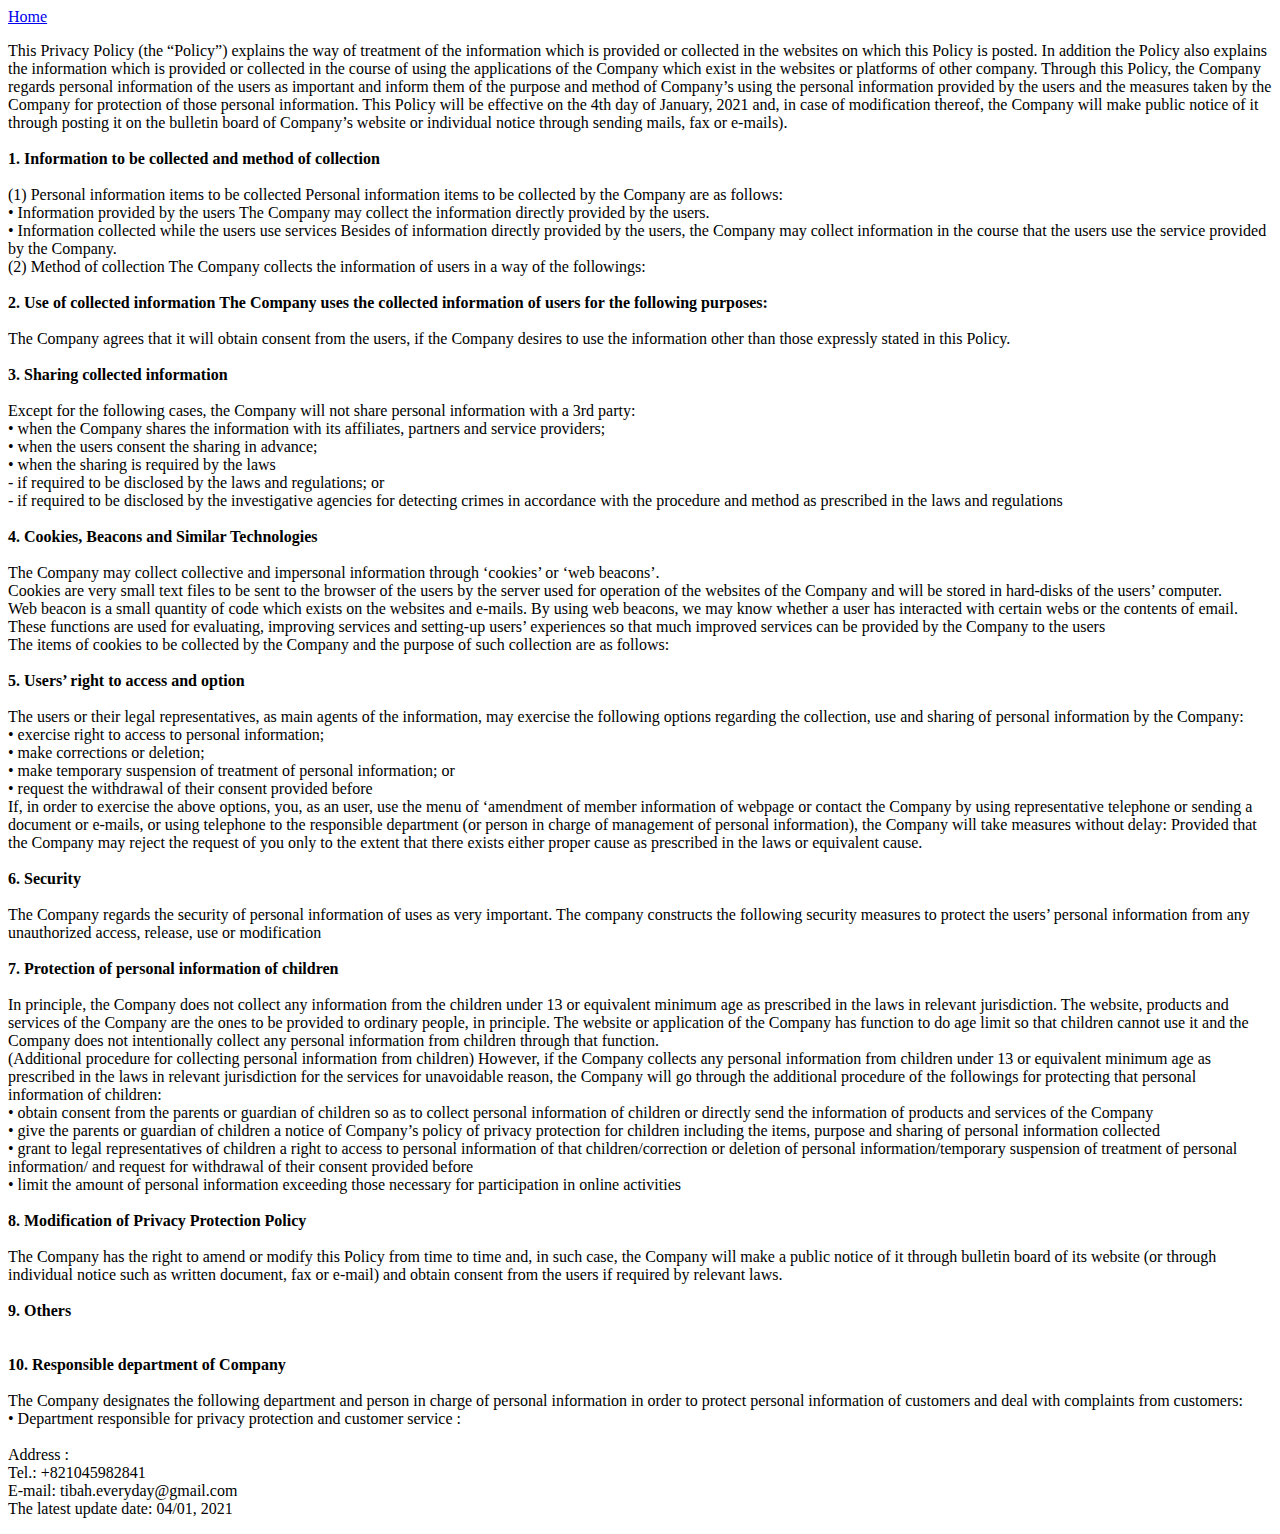
<file: privacypolicyEng.html>
<!DOCTYPE html>
<html lang="en">
<head>
    <meta charset="UTF-8">
    <meta name="viewport" content="width=device-width, initial-scale=1.0">
    <title>Document</title>
</head>
<body>
    <a href="index.html">Home</a>
    <p>
This Privacy Policy (the “Policy”) explains the way of treatment of the information which is provided or collected in the websites on which this Policy is posted. In addition the Policy also explains the information which is provided or collected in the course of using the applications of the Company which exist in the websites or platforms of other company. Through this Policy, the Company regards personal information of the users as important and inform them of the purpose and method of Company’s using the personal information provided by the users and the measures taken by the Company for protection of those personal information. This Policy will be effective on the 4th day of January, 2021 and, in case of modification thereof, the Company will make public notice of it through posting it on the bulletin board of Company’s website or individual notice through sending mails, fax or e-mails). 
<br><br>

<strong>1. Information to be collected and method of collection</strong> <br><br>

(1) Personal information items to be collected Personal information items to be collected by the Company are as follows: <br>

• Information provided by the users The Company may collect the information directly provided by the users.<br>
• Information collected while the users use services Besides of information directly provided by the users, the Company may collect information in the course that the users use the service provided by the Company.<br>

(2) Method of collection The Company collects the information of users in a way of the followings: <br><br>

<strong>2. Use of collected information The Company uses the collected information of users for the following purposes:</strong><br><br>

The Company agrees that it will obtain consent from the users, if the Company desires to use the information other than those expressly stated in this Policy.<br><br>

<strong>3. Sharing collected information </strong><br><br>

Except for the following cases, the Company will not share personal information with a 3rd party: <br>
• when the Company shares the information with its affiliates, partners and service providers;<br>
• when the users consent the sharing in advance; <br>
• when the sharing is required by the laws <br>
- if required to be disclosed by the laws and regulations; or<br>
- if required to be disclosed by the investigative agencies for detecting crimes in accordance with the procedure and method as prescribed in the laws and regulations <br><br>

<strong>4. Cookies, Beacons and Similar Technologies</strong><br><br>
The Company may collect collective and impersonal information through ‘cookies’ or ‘web beacons’. <br>
Cookies are very small text files to be sent to the browser of the users by the server used for operation of the websites of the Company and will be stored in hard-disks of the users’ computer. <br>
Web beacon is a small quantity of code which exists on the websites and e-mails. By using web beacons, we may know whether a user has interacted with certain webs or the contents of email. <br>
These functions are used for evaluating, improving services and setting-up users’ experiences so that much improved services can be provided by the Company to the users <br>
The items of cookies to be collected by the Company and the purpose of such collection are as follows:<br><br>

<strong>5. Users’ right to access and option</strong><br><br>
The users or their legal representatives, as main agents of the information, may exercise the following options regarding the collection, use and sharing of personal information by the Company: <br>
• exercise right to access to personal information; <br>
• make corrections or deletion; <br>
• make temporary suspension of treatment of personal information; or <br>
• request the withdrawal of their consent provided before <br>
If, in order to exercise the above options, you, as an user, use the menu of ‘amendment of member information of webpage or contact the Company by using representative telephone or sending a document or e-mails, or using telephone to the responsible department (or person in charge of management of personal information), the Company will take measures without delay: Provided that the Company may reject the request of you only to the extent that there exists either proper cause as prescribed in the laws or equivalent cause.<br>
<br>
<strong>6. Security </strong><br><br>
The Company regards the security of personal information of uses as very important. The company constructs the following security measures to protect the users’ personal information from any unauthorized access, release, use or modification<br>
<br>
<strong>7. Protection of personal information of children</strong><br><br>
In principle, the Company does not collect any information from the children under 13 or equivalent minimum age as prescribed in the laws in relevant jurisdiction. The website, products and services of the Company are the ones to be provided to ordinary people, in principle. The website or application of the Company has function to do age limit so that children cannot use it and the Company does not intentionally collect any personal information from children through that function. <br>
(Additional procedure for collecting personal information from children) However, if the Company collects any personal information from children under 13 or equivalent minimum age as prescribed in the laws in relevant jurisdiction for the services for unavoidable reason, the Company will go through the additional procedure of the followings for protecting that personal information of children:<br>
• obtain consent from the parents or guardian of children so as to collect personal information of children or directly send the information of products and services of the Company <br>
• give the parents or guardian of children a notice of Company’s policy of privacy protection for children including the items, purpose and sharing of personal information collected <br>
• grant to legal representatives of children a right to access to personal information of that children/correction or deletion of personal information/temporary suspension of treatment of personal information/ and request for withdrawal of their consent provided before <br>
• limit the amount of personal information exceeding those necessary for participation in online activities<br>
<br>
<strong>8. Modification of Privacy Protection Policy</strong> <br><br>
The Company has the right to amend or modify this Policy from time to time and, in such case, the Company will make a public notice of it through bulletin board of its website (or through individual notice such as written document, fax or e-mail) and obtain consent from the users if required by relevant laws. <br>
<br>
<strong>9. Others</strong><br><br>
<br>
<strong>10. Responsible department of Company</strong><br><br>

The Company designates the following department and person in charge of personal information in order to protect personal information of customers and deal with complaints from customers:<br>
• Department responsible for privacy protection and customer service : <br>
<br>
Address : <br>
Tel.: +821045982841<br>
E-mail: tibah.everyday@gmail.com<br>
The latest update date: 04/01, 2021<br>
    </p>
</body>
</html>
</file>
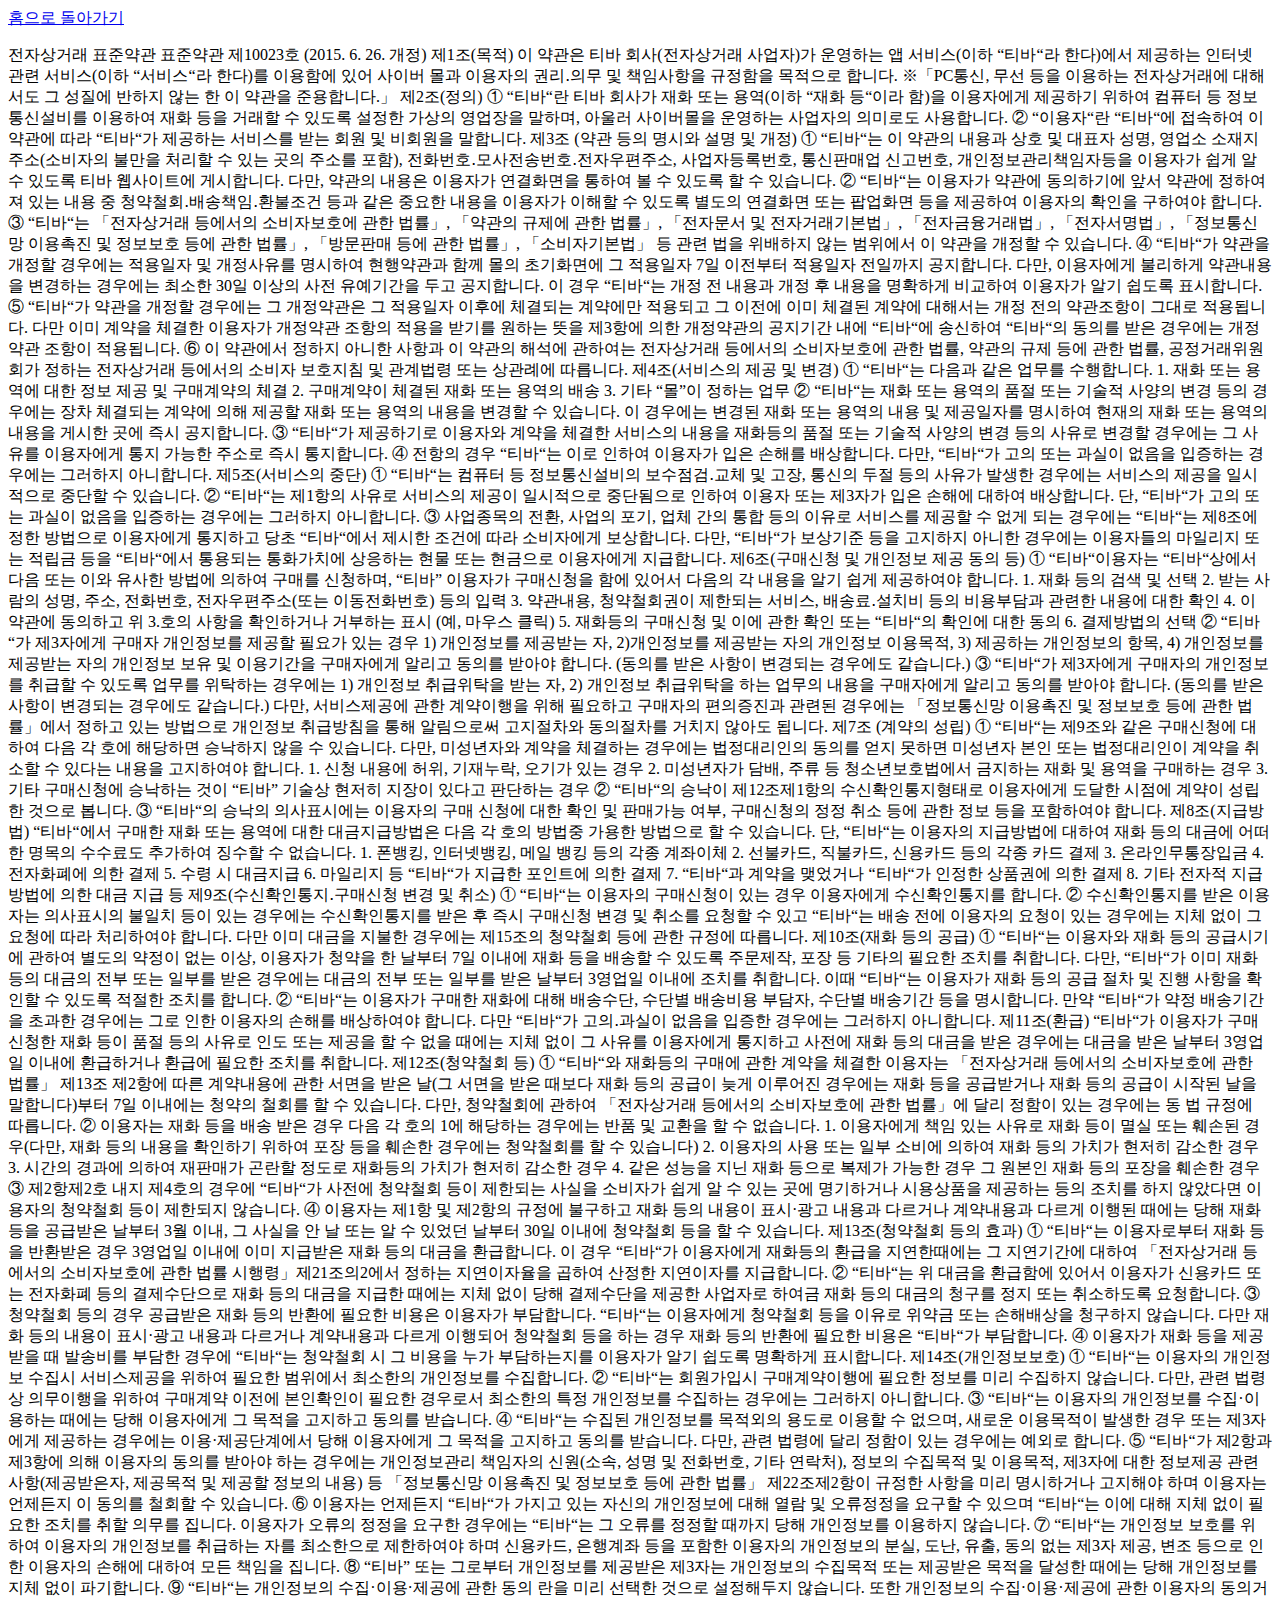
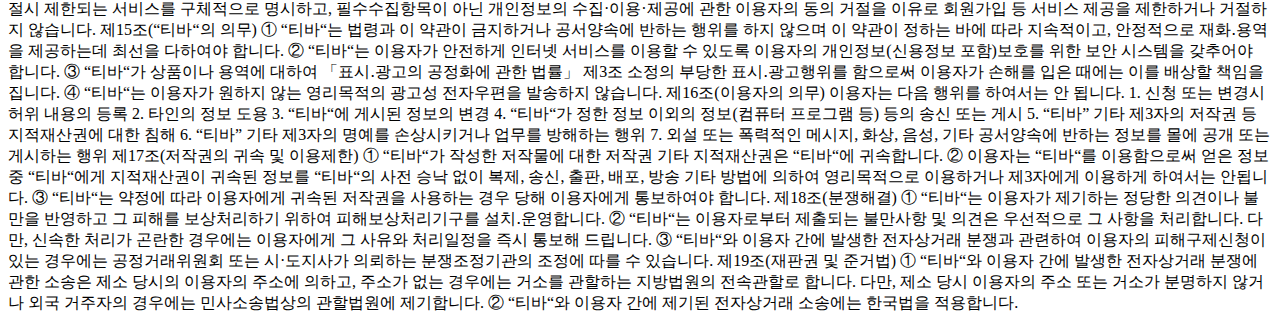
<file: terms.html>
<!DOCTYPE html>
<html lang="en">
<head>
    <meta charset="UTF-8">
    <meta name="viewport" content="width=device-width, initial-scale=1.0">
    <title>이용약관</title>
</head>
<body>
    <a href="index.html">홈으로 돌아가기</a>
    <p class="terms">
        전자상거래 표준약관
표준약관 제10023호
(2015. 6. 26. 개정)
제1조(목적) 이 약관은 티바 회사(전자상거래 사업자)가 운영하는 앱 서비스(이하 “티바“라 한다)에서 제공하는 인터넷 관련 서비스(이하 “서비스“라 한다)를 이용함에 있어 사이버 몰과 이용자의 권리․의무 및 책임사항을 규정함을 목적으로 합니다.
  ※「PC통신, 무선 등을 이용하는 전자상거래에 대해서도 그 성질에 반하지 않는 한 이 약관을 준용합니다.」
제2조(정의)
  ① “티바“란 티바 회사가 재화 또는 용역(이하 “재화 등“이라 함)을 이용자에게 제공하기 위하여 컴퓨터 등 정보통신설비를 이용하여 재화 등을 거래할 수 있도록 설정한 가상의 영업장을 말하며, 아울러 사이버몰을 운영하는 사업자의 의미로도 사용합니다.
  ② “이용자“란 “티바“에 접속하여 이 약관에 따라 “티바“가 제공하는 서비스를 받는 회원 및 비회원을 말합니다.
제3조 (약관 등의 명시와 설명 및 개정)
  ① “티바“는 이 약관의 내용과 상호 및 대표자 성명, 영업소 소재지 주소(소비자의 불만을 처리할 수 있는 곳의 주소를 포함), 전화번호․모사전송번호․전자우편주소, 사업자등록번호, 통신판매업 신고번호, 개인정보관리책임자등을 이용자가 쉽게 알 수 있도록 티바 웹사이트에 게시합니다. 다만, 약관의 내용은 이용자가 연결화면을 통하여 볼 수 있도록 할 수 있습니다.
  ② “티바“는 이용자가 약관에 동의하기에 앞서 약관에 정하여져 있는 내용 중 청약철회․배송책임․환불조건 등과 같은 중요한 내용을 이용자가 이해할 수 있도록 별도의 연결화면 또는 팝업화면 등을 제공하여 이용자의 확인을 구하여야 합니다.
  ③ “티바“는 「전자상거래 등에서의 소비자보호에 관한 법률」, 「약관의 규제에 관한 법률」, 「전자문서 및 전자거래기본법」, 「전자금융거래법」, 「전자서명법」, 「정보통신망 이용촉진 및 정보보호 등에 관한 법률」, 「방문판매 등에 관한 법률」, 「소비자기본법」 등 관련 법을 위배하지 않는 범위에서 이 약관을 개정할 수 있습니다.
  ④ “티바“가 약관을 개정할 경우에는 적용일자 및 개정사유를 명시하여 현행약관과 함께 몰의 초기화면에 그 적용일자 7일 이전부터 적용일자 전일까지 공지합니다. 다만, 이용자에게 불리하게 약관내용을 변경하는 경우에는 최소한 30일 이상의 사전 유예기간을 두고 공지합니다. 이 경우 “티바“는 개정 전 내용과 개정 후 내용을 명확하게 비교하여 이용자가 알기 쉽도록 표시합니다.
  ⑤ “티바“가 약관을 개정할 경우에는 그 개정약관은 그 적용일자 이후에 체결되는 계약에만 적용되고 그 이전에 이미 체결된 계약에 대해서는 개정 전의 약관조항이 그대로 적용됩니다. 다만 이미 계약을 체결한 이용자가 개정약관 조항의 적용을 받기를 원하는 뜻을 제3항에 의한 개정약관의 공지기간 내에 “티바“에 송신하여 “티바“의 동의를 받은 경우에는 개정약관 조항이 적용됩니다.
  ⑥ 이 약관에서 정하지 아니한 사항과 이 약관의 해석에 관하여는 전자상거래 등에서의 소비자보호에 관한 법률, 약관의 규제 등에 관한 법률, 공정거래위원회가 정하는 전자상거래 등에서의 소비자 보호지침 및 관계법령 또는 상관례에 따릅니다.
제4조(서비스의 제공 및 변경)
  ① “티바“는 다음과 같은 업무를 수행합니다.
    1. 재화 또는 용역에 대한 정보 제공 및 구매계약의 체결
    2. 구매계약이 체결된 재화 또는 용역의 배송
    3. 기타 “몰”이 정하는 업무
  ② “티바“는 재화 또는 용역의 품절 또는 기술적 사양의 변경 등의 경우에는 장차 체결되는 계약에 의해 제공할 재화 또는 용역의 내용을 변경할 수 있습니다. 이 경우에는 변경된 재화 또는 용역의 내용 및 제공일자를 명시하여 현재의 재화 또는 용역의 내용을 게시한 곳에 즉시 공지합니다.
  ③ “티바“가 제공하기로 이용자와 계약을 체결한 서비스의 내용을 재화등의 품절 또는 기술적 사양의 변경 등의 사유로 변경할 경우에는 그 사유를 이용자에게 통지 가능한 주소로 즉시 통지합니다.
  ④ 전항의 경우 “티바“는 이로 인하여 이용자가 입은 손해를 배상합니다. 다만, “티바“가 고의 또는 과실이 없음을 입증하는 경우에는 그러하지 아니합니다.
제5조(서비스의 중단)
  ① “티바“는 컴퓨터 등 정보통신설비의 보수점검․교체 및 고장, 통신의 두절 등의 사유가 발생한 경우에는 서비스의 제공을 일시적으로 중단할 수 있습니다.
  ② “티바“는 제1항의 사유로 서비스의 제공이 일시적으로 중단됨으로 인하여 이용자 또는 제3자가 입은 손해에 대하여 배상합니다. 단, “티바“가 고의 또는 과실이 없음을 입증하는 경우에는 그러하지 아니합니다.
  ③ 사업종목의 전환, 사업의 포기, 업체 간의 통합 등의 이유로 서비스를 제공할 수 없게 되는 경우에는 “티바“는 제8조에 정한 방법으로 이용자에게 통지하고 당초 “티바“에서 제시한 조건에 따라 소비자에게 보상합니다. 다만, “티바“가 보상기준 등을 고지하지 아니한 경우에는 이용자들의 마일리지 또는 적립금 등을 “티바“에서 통용되는 통화가치에 상응하는 현물 또는 현금으로 이용자에게 지급합니다.
제6조(구매신청 및 개인정보 제공 동의 등)
  ① “티바“이용자는 “티바“상에서 다음 또는 이와 유사한 방법에 의하여 구매를 신청하며, “티바” 이용자가 구매신청을 함에 있어서 다음의 각 내용을 알기 쉽게 제공하여야 합니다.
      1. 재화 등의 검색 및 선택
      2. 받는 사람의 성명, 주소, 전화번호, 전자우편주소(또는 이동전화번호) 등의 입력
      3. 약관내용, 청약철회권이 제한되는 서비스, 배송료․설치비 등의 비용부담과 관련한 내용에 대한 확인
      4. 이 약관에 동의하고 위 3.호의 사항을 확인하거나 거부하는 표시
         (예, 마우스 클릭)
      5. 재화등의 구매신청 및 이에 관한 확인 또는 “티바“의 확인에 대한 동의
      6. 결제방법의 선택
  ② “티바“가 제3자에게 구매자 개인정보를 제공할 필요가 있는 경우 1) 개인정보를 제공받는 자, 2)개인정보를 제공받는 자의 개인정보 이용목적, 3) 제공하는 개인정보의 항목, 4) 개인정보를 제공받는 자의 개인정보 보유 및 이용기간을 구매자에게 알리고 동의를 받아야 합니다. (동의를 받은 사항이 변경되는 경우에도 같습니다.)
 ③ “티바“가 제3자에게 구매자의 개인정보를 취급할 수 있도록 업무를 위탁하는 경우에는 1) 개인정보 취급위탁을 받는 자, 2) 개인정보 취급위탁을 하는 업무의 내용을 구매자에게 알리고 동의를 받아야 합니다. (동의를 받은 사항이 변경되는 경우에도 같습니다.) 다만, 서비스제공에 관한 계약이행을 위해 필요하고 구매자의 편의증진과 관련된 경우에는 「정보통신망 이용촉진 및 정보보호 등에 관한 법률」에서 정하고 있는 방법으로 개인정보 취급방침을 통해 알림으로써 고지절차와 동의절차를 거치지 않아도 됩니다.
제7조 (계약의 성립)
  ① “티바“는 제9조와 같은 구매신청에 대하여 다음 각 호에 해당하면 승낙하지 않을 수 있습니다. 다만, 미성년자와 계약을 체결하는 경우에는 법정대리인의 동의를 얻지 못하면 미성년자 본인 또는 법정대리인이 계약을 취소할 수 있다는 내용을 고지하여야 합니다.
    1. 신청 내용에 허위, 기재누락, 오기가 있는 경우
    2. 미성년자가 담배, 주류 등 청소년보호법에서 금지하는 재화 및 용역을 구매하는 경우
    3. 기타 구매신청에 승낙하는 것이 “티바” 기술상 현저히 지장이 있다고 판단하는 경우
  ② “티바“의 승낙이 제12조제1항의 수신확인통지형태로 이용자에게 도달한 시점에 계약이 성립한 것으로 봅니다.
  ③ “티바“의 승낙의 의사표시에는 이용자의 구매 신청에 대한 확인 및 판매가능 여부, 구매신청의 정정 취소 등에 관한 정보 등을 포함하여야 합니다.
제8조(지급방법) “티바“에서 구매한 재화 또는 용역에 대한 대금지급방법은 다음 각 호의 방법중 가용한 방법으로 할 수 있습니다. 단, “티바“는 이용자의 지급방법에 대하여 재화 등의 대금에 어떠한 명목의 수수료도 추가하여 징수할 수 없습니다.
    1. 폰뱅킹, 인터넷뱅킹, 메일 뱅킹 등의 각종 계좌이체
    2. 선불카드, 직불카드, 신용카드 등의 각종 카드 결제
    3. 온라인무통장입금
    4. 전자화폐에 의한 결제
    5. 수령 시 대금지급
    6. 마일리지 등 “티바“가 지급한 포인트에 의한 결제
    7. “티바“과 계약을 맺었거나 “티바“가 인정한 상품권에 의한 결제
    8. 기타 전자적 지급 방법에 의한 대금 지급 등
제9조(수신확인통지․구매신청 변경 및 취소)
  ① “티바“는 이용자의 구매신청이 있는 경우 이용자에게 수신확인통지를 합니다.
  ② 수신확인통지를 받은 이용자는 의사표시의 불일치 등이 있는 경우에는 수신확인통지를 받은 후 즉시 구매신청 변경 및 취소를 요청할 수 있고 “티바“는 배송 전에 이용자의 요청이 있는 경우에는 지체 없이 그 요청에 따라 처리하여야 합니다. 다만 이미 대금을 지불한 경우에는 제15조의 청약철회 등에 관한 규정에 따릅니다.
제10조(재화 등의 공급)
  ① “티바“는 이용자와 재화 등의 공급시기에 관하여 별도의 약정이 없는 이상, 이용자가 청약을 한 날부터 7일 이내에 재화 등을 배송할 수 있도록 주문제작, 포장 등 기타의 필요한 조치를 취합니다. 다만, “티바“가 이미 재화 등의 대금의 전부 또는 일부를 받은 경우에는 대금의 전부 또는 일부를 받은 날부터 3영업일 이내에 조치를 취합니다. 이때 “티바“는 이용자가 재화 등의 공급 절차 및 진행 사항을 확인할 수 있도록 적절한 조치를 합니다.
  ② “티바“는 이용자가 구매한 재화에 대해 배송수단, 수단별 배송비용 부담자, 수단별 배송기간 등을 명시합니다. 만약 “티바“가 약정 배송기간을 초과한 경우에는 그로 인한 이용자의 손해를 배상하여야 합니다. 다만 “티바“가 고의․과실이 없음을 입증한 경우에는 그러하지 아니합니다.
제11조(환급) “티바“가 이용자가 구매신청한 재화 등이 품절 등의 사유로 인도 또는 제공을 할 수 없을 때에는 지체 없이 그 사유를 이용자에게 통지하고 사전에 재화 등의 대금을 받은 경우에는 대금을 받은 날부터 3영업일 이내에 환급하거나 환급에 필요한 조치를 취합니다.
제12조(청약철회 등)
  ① “티바“와 재화등의 구매에 관한 계약을 체결한 이용자는 「전자상거래 등에서의 소비자보호에 관한 법률」 제13조 제2항에 따른 계약내용에 관한 서면을 받은 날(그 서면을 받은 때보다 재화 등의 공급이 늦게 이루어진 경우에는 재화 등을 공급받거나 재화 등의 공급이 시작된 날을 말합니다)부터 7일 이내에는 청약의 철회를 할 수 있습니다. 다만, 청약철회에 관하여 「전자상거래 등에서의 소비자보호에 관한 법률」에 달리 정함이 있는 경우에는 동 법 규정에 따릅니다.
  ② 이용자는 재화 등을 배송 받은 경우 다음 각 호의 1에 해당하는 경우에는 반품 및 교환을 할 수 없습니다.
    1. 이용자에게 책임 있는 사유로 재화 등이 멸실 또는 훼손된 경우(다만, 재화 등의 내용을 확인하기 위하여 포장 등을 훼손한 경우에는 청약철회를 할 수 있습니다)
    2. 이용자의 사용 또는 일부 소비에 의하여 재화 등의 가치가 현저히 감소한 경우
    3. 시간의 경과에 의하여 재판매가 곤란할 정도로 재화등의 가치가 현저히 감소한 경우
    4. 같은 성능을 지닌 재화 등으로 복제가 가능한 경우 그 원본인 재화 등의 포장을 훼손한 경우
  ③ 제2항제2호 내지 제4호의 경우에 “티바“가 사전에 청약철회 등이 제한되는 사실을 소비자가 쉽게 알 수 있는 곳에 명기하거나 시용상품을 제공하는 등의 조치를 하지 않았다면 이용자의 청약철회 등이 제한되지 않습니다.
  ④ 이용자는 제1항 및 제2항의 규정에 불구하고 재화 등의 내용이 표시·광고 내용과 다르거나 계약내용과 다르게 이행된 때에는 당해 재화 등을 공급받은 날부터 3월 이내, 그 사실을 안 날 또는 알 수 있었던 날부터 30일 이내에 청약철회 등을 할 수 있습니다.
제13조(청약철회 등의 효과)
  ① “티바“는 이용자로부터 재화 등을 반환받은 경우 3영업일 이내에 이미 지급받은 재화 등의 대금을 환급합니다. 이 경우 “티바“가 이용자에게 재화등의 환급을 지연한때에는 그 지연기간에 대하여 「전자상거래 등에서의 소비자보호에 관한 법률 시행령」제21조의2에서 정하는 지연이자율을 곱하여 산정한 지연이자를 지급합니다.
  ② “티바“는 위 대금을 환급함에 있어서 이용자가 신용카드 또는 전자화폐 등의 결제수단으로 재화 등의 대금을 지급한 때에는 지체 없이 당해 결제수단을 제공한 사업자로 하여금 재화 등의 대금의 청구를 정지 또는 취소하도록 요청합니다.
  ③ 청약철회 등의 경우 공급받은 재화 등의 반환에 필요한 비용은 이용자가 부담합니다. “티바“는 이용자에게 청약철회 등을 이유로 위약금 또는 손해배상을 청구하지 않습니다. 다만 재화 등의 내용이 표시·광고 내용과 다르거나 계약내용과 다르게 이행되어 청약철회 등을 하는 경우 재화 등의 반환에 필요한 비용은 “티바“가 부담합니다.
  ④ 이용자가 재화 등을 제공받을 때 발송비를 부담한 경우에 “티바“는 청약철회 시 그 비용을 누가 부담하는지를 이용자가 알기 쉽도록 명확하게 표시합니다.
제14조(개인정보보호)
  ① “티바“는 이용자의 개인정보 수집시 서비스제공을 위하여 필요한 범위에서 최소한의 개인정보를 수집합니다.
  ② “티바“는 회원가입시 구매계약이행에 필요한 정보를 미리 수집하지 않습니다. 다만, 관련 법령상 의무이행을 위하여 구매계약 이전에 본인확인이 필요한 경우로서 최소한의 특정 개인정보를 수집하는 경우에는 그러하지 아니합니다.
  ③ “티바“는 이용자의 개인정보를 수집·이용하는 때에는 당해 이용자에게 그 목적을 고지하고 동의를 받습니다.
  ④ “티바“는 수집된 개인정보를 목적외의 용도로 이용할 수 없으며, 새로운 이용목적이 발생한 경우 또는 제3자에게 제공하는 경우에는 이용·제공단계에서 당해 이용자에게 그 목적을 고지하고 동의를 받습니다. 다만, 관련 법령에 달리 정함이 있는 경우에는 예외로 합니다.
  ⑤ “티바“가 제2항과 제3항에 의해 이용자의 동의를 받아야 하는 경우에는 개인정보관리 책임자의 신원(소속, 성명 및 전화번호, 기타 연락처), 정보의 수집목적 및 이용목적, 제3자에 대한 정보제공 관련사항(제공받은자, 제공목적 및 제공할 정보의 내용) 등 「정보통신망 이용촉진 및 정보보호 등에 관한 법률」 제22조제2항이 규정한 사항을 미리 명시하거나 고지해야 하며 이용자는 언제든지 이 동의를 철회할 수 있습니다.
  ⑥ 이용자는 언제든지 “티바“가 가지고 있는 자신의 개인정보에 대해 열람 및 오류정정을 요구할 수 있으며 “티바“는 이에 대해 지체 없이 필요한 조치를 취할 의무를 집니다. 이용자가 오류의 정정을 요구한 경우에는 “티바“는 그 오류를 정정할 때까지 당해 개인정보를 이용하지 않습니다.
  ⑦ “티바“는 개인정보 보호를 위하여 이용자의 개인정보를 취급하는 자를 최소한으로 제한하여야 하며 신용카드, 은행계좌 등을 포함한 이용자의 개인정보의 분실, 도난, 유출, 동의 없는 제3자 제공, 변조 등으로 인한 이용자의 손해에 대하여 모든 책임을 집니다.
  ⑧ “티바” 또는 그로부터 개인정보를 제공받은 제3자는 개인정보의 수집목적 또는 제공받은 목적을 달성한 때에는 당해 개인정보를 지체 없이 파기합니다.
  ⑨ “티바“는 개인정보의 수집·이용·제공에 관한 동의 란을 미리 선택한 것으로 설정해두지 않습니다. 또한 개인정보의 수집·이용·제공에 관한 이용자의 동의거절시 제한되는 서비스를 구체적으로 명시하고, 필수수집항목이 아닌 개인정보의 수집·이용·제공에 관한 이용자의 동의 거절을 이유로 회원가입 등 서비스 제공을 제한하거나 거절하지 않습니다.
제15조(“티바“의 의무)
  ① “티바“는 법령과 이 약관이 금지하거나 공서양속에 반하는 행위를 하지 않으며 이 약관이 정하는 바에 따라 지속적이고, 안정적으로 재화․용역을 제공하는데 최선을 다하여야 합니다.
  ② “티바“는 이용자가 안전하게 인터넷 서비스를 이용할 수 있도록 이용자의 개인정보(신용정보 포함)보호를 위한 보안 시스템을 갖추어야 합니다.
  ③ “티바“가 상품이나 용역에 대하여 「표시․광고의 공정화에 관한 법률」 제3조 소정의 부당한 표시․광고행위를 함으로써 이용자가 손해를 입은 때에는 이를 배상할 책임을 집니다.
  ④ “티바“는 이용자가 원하지 않는 영리목적의 광고성 전자우편을 발송하지 않습니다.
제16조(이용자의 의무) 이용자는 다음 행위를 하여서는 안 됩니다.
    1. 신청 또는 변경시 허위 내용의 등록
    2. 타인의 정보 도용
    3. “티바“에 게시된 정보의 변경
    4. “티바“가 정한 정보 이외의 정보(컴퓨터 프로그램 등) 등의 송신 또는 게시
    5. “티바” 기타 제3자의 저작권 등 지적재산권에 대한 침해
    6. “티바” 기타 제3자의 명예를 손상시키거나 업무를 방해하는 행위
    7. 외설 또는 폭력적인 메시지, 화상, 음성, 기타 공서양속에 반하는 정보를 몰에 공개 또는 게시하는 행위
제17조(저작권의 귀속 및 이용제한)
  ① “티바“가 작성한 저작물에 대한 저작권 기타 지적재산권은 “티바“에 귀속합니다.
  ② 이용자는 “티바“를 이용함으로써 얻은 정보 중 “티바“에게 지적재산권이 귀속된 정보를 “티바“의 사전 승낙 없이 복제, 송신, 출판, 배포, 방송 기타 방법에 의하여 영리목적으로 이용하거나 제3자에게 이용하게 하여서는 안됩니다.
  ③ “티바“는 약정에 따라 이용자에게 귀속된 저작권을 사용하는 경우 당해 이용자에게 통보하여야 합니다.
제18조(분쟁해결)
  ① “티바“는 이용자가 제기하는 정당한 의견이나 불만을 반영하고 그 피해를 보상처리하기 위하여 피해보상처리기구를 설치․운영합니다.
  ② “티바“는 이용자로부터 제출되는 불만사항 및 의견은 우선적으로 그 사항을 처리합니다. 다만, 신속한 처리가 곤란한 경우에는 이용자에게 그 사유와 처리일정을 즉시 통보해 드립니다.
  ③ “티바“와 이용자 간에 발생한 전자상거래 분쟁과 관련하여 이용자의 피해구제신청이 있는 경우에는 공정거래위원회 또는 시·도지사가 의뢰하는 분쟁조정기관의 조정에 따를 수 있습니다.
제19조(재판권 및 준거법)
  ① “티바“와 이용자 간에 발생한 전자상거래 분쟁에 관한 소송은 제소 당시의 이용자의 주소에 의하고, 주소가 없는 경우에는 거소를 관할하는 지방법원의 전속관할로 합니다. 다만, 제소 당시 이용자의 주소 또는 거소가 분명하지 않거나 외국 거주자의 경우에는 민사소송법상의 관할법원에 제기합니다.
  ② “티바“와 이용자 간에 제기된 전자상거래 소송에는 한국법을 적용합니다.
    </p>
</body>
</html>
</file>
